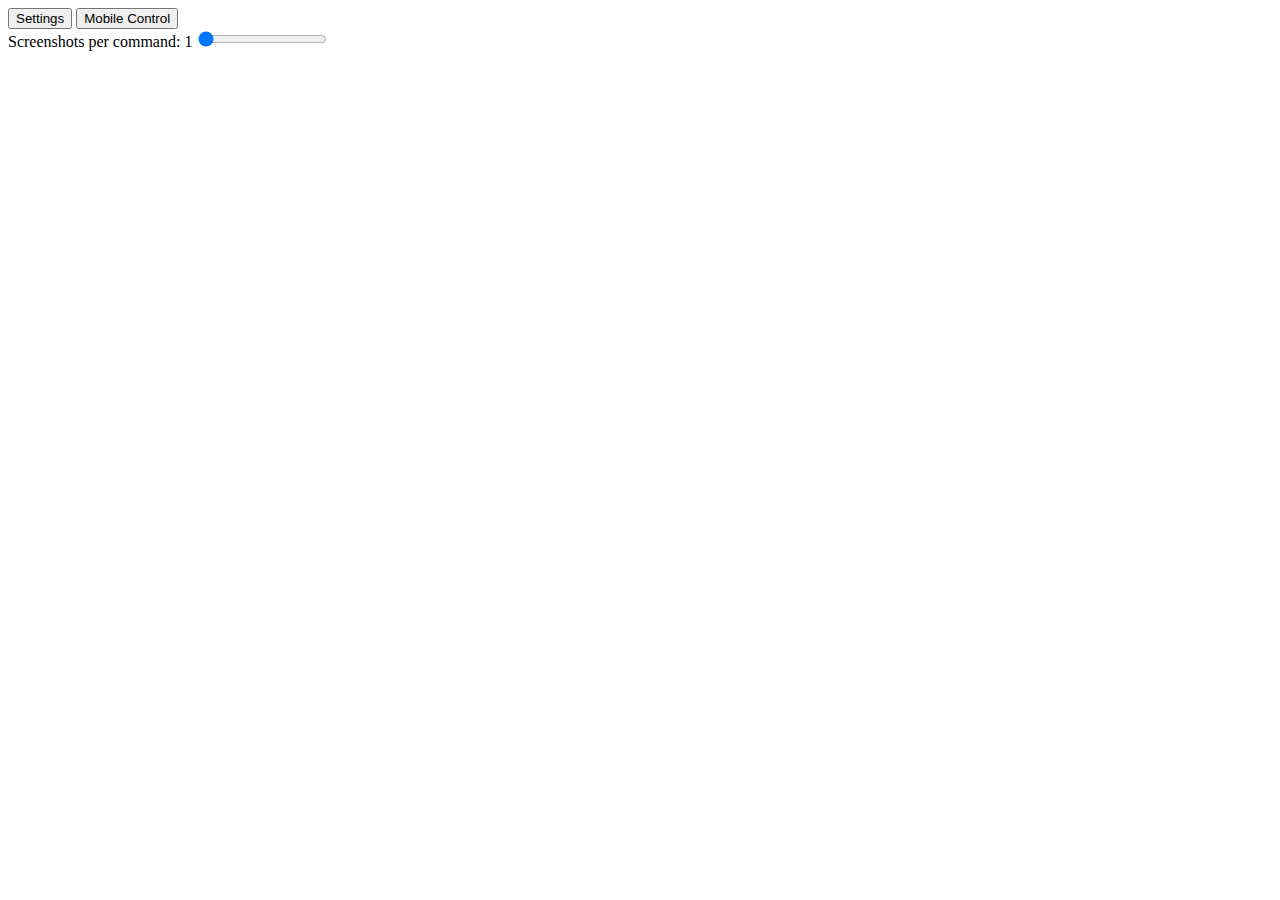
<file: settings.html>
<!DOCTYPE html>
<html lang="en">
<head>
    <!-- ...existing code... -->
</head>
<body>
    <!-- ...existing code... -->
    <div id="top-buttons">
        <button id="settings-button">Settings</button>
        <button id="mobile-control-button">Mobile Control</button>
    </div>
    <div id="input-command">
        <!-- ...existing code... -->
    </div>
    <div id="settings-menu">
        <!-- ...existing code... -->
        <label for="screenshot-slider">Screenshots per command: <span id="screenshot-count">1</span></label>
        <input type="range" id="screenshot-slider" min="1" max="10" value="1" oninput="updateScreenshotCount(this.value)">
        <!-- ...existing code... -->
    </div>
    <div id="log-output">
        <!-- ...existing code... -->
    </div>
    <div id="technical-output">
        <!-- ...existing code... -->
    </div>
    <!-- ...existing code... -->
    <script>
        function updateScreenshotCount(value) {
            document.getElementById('screenshot-count').innerText = value;
        }
        // ...existing code...
    </script>
</body>
</html>
</file>
